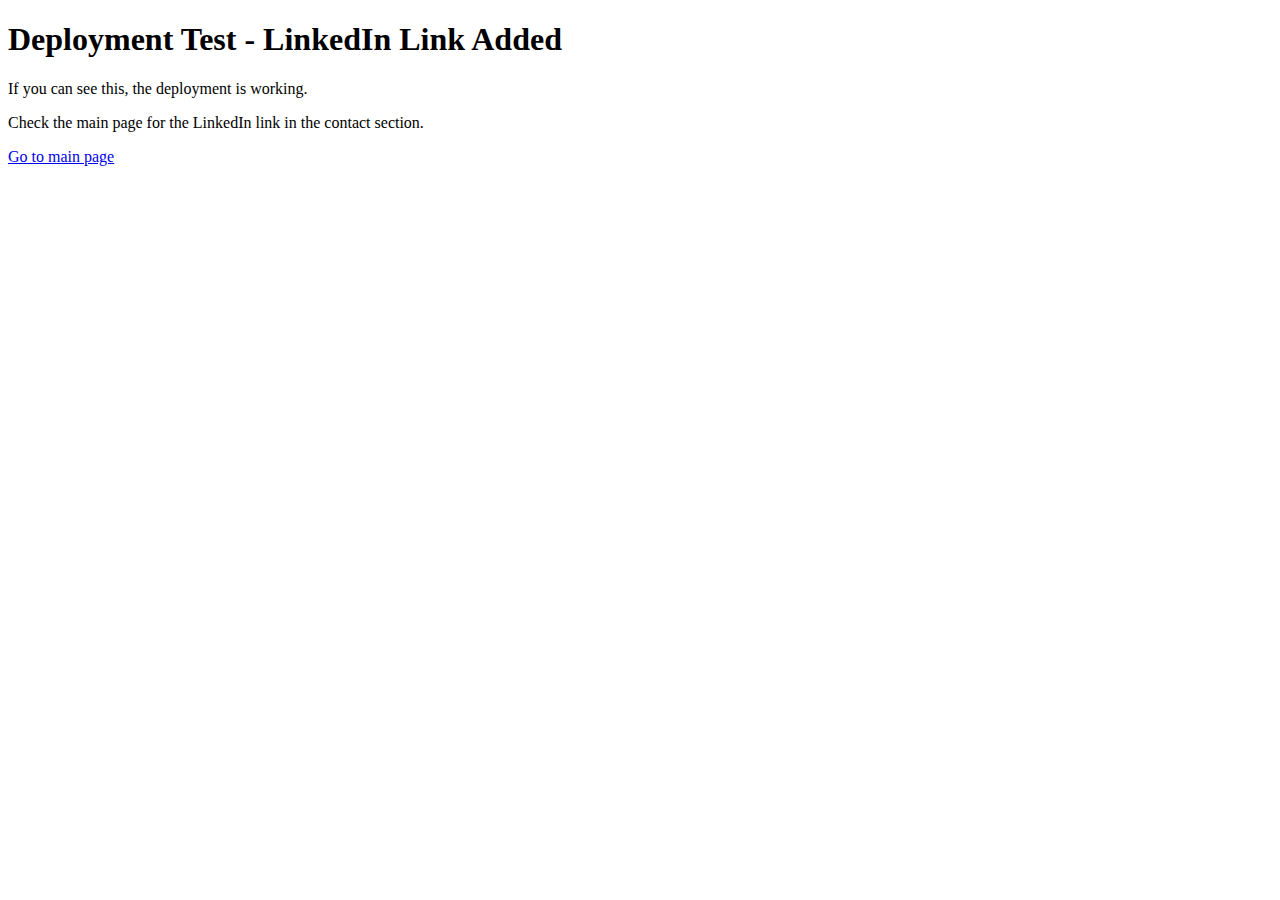
<file: test-deployment.html>
<!DOCTYPE html>
<html>
<head>
    <title>Deployment Test</title>
</head>
<body>
    <h1>Deployment Test - LinkedIn Link Added</h1>
    <p>If you can see this, the deployment is working.</p>
    <p>Check the main page for the LinkedIn link in the contact section.</p>
    <a href="index.html">Go to main page</a>
</body>
</html>
</file>
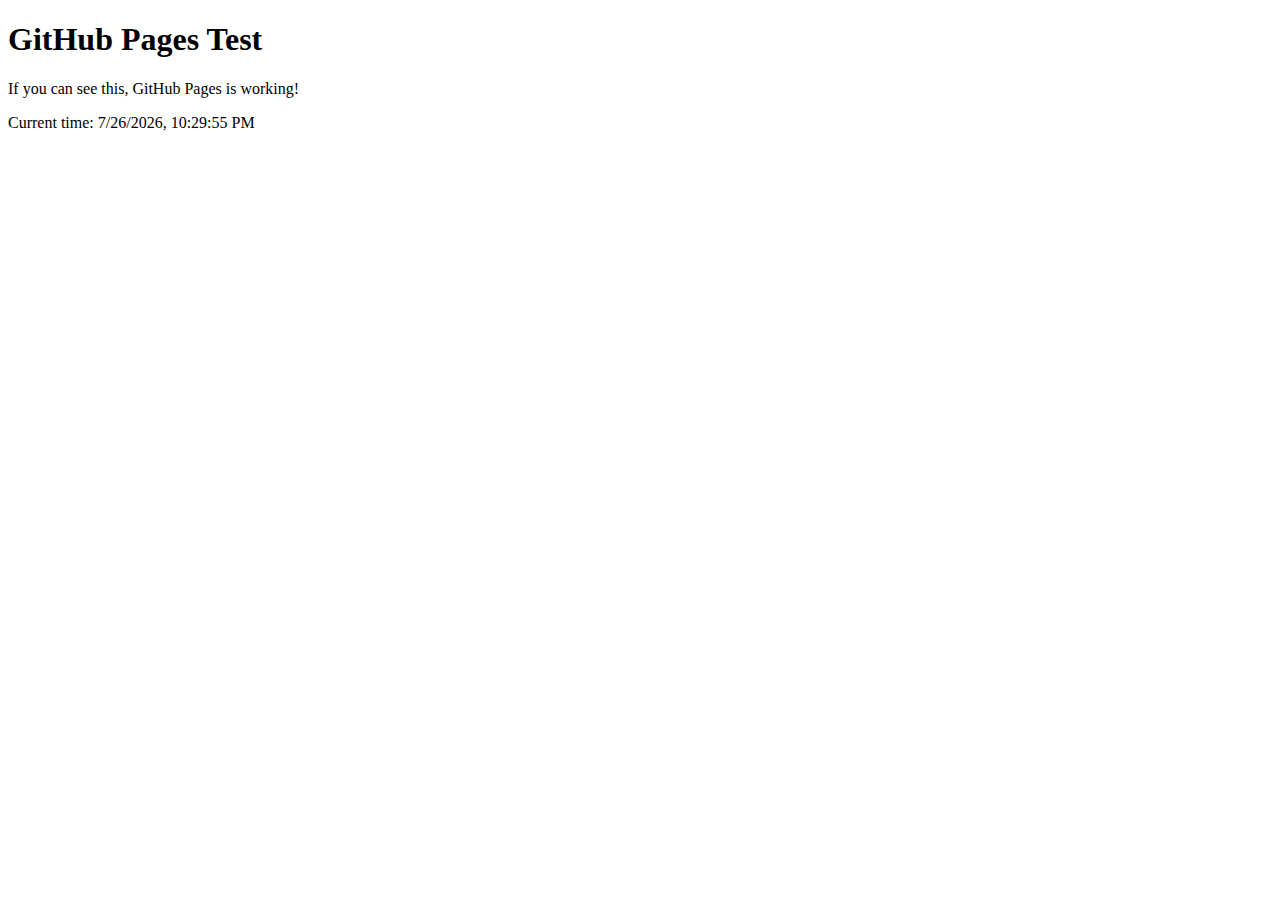
<file: test.html>
<!DOCTYPE html>
<html lang="en">
<head>
    <meta charset="UTF-8">
    <meta name="viewport" content="width=device-width, initial-scale=1.0">
    <title>GitHub Pages Test</title>
</head>
<body>
    <h1>GitHub Pages Test</h1>
    <p>If you can see this, GitHub Pages is working!</p>
    <p>Current time: <span id="time"></span></p>
    
    <script>
        document.getElementById('time').textContent = new Date().toLocaleString();
    </script>
</body>
</html>
</file>
